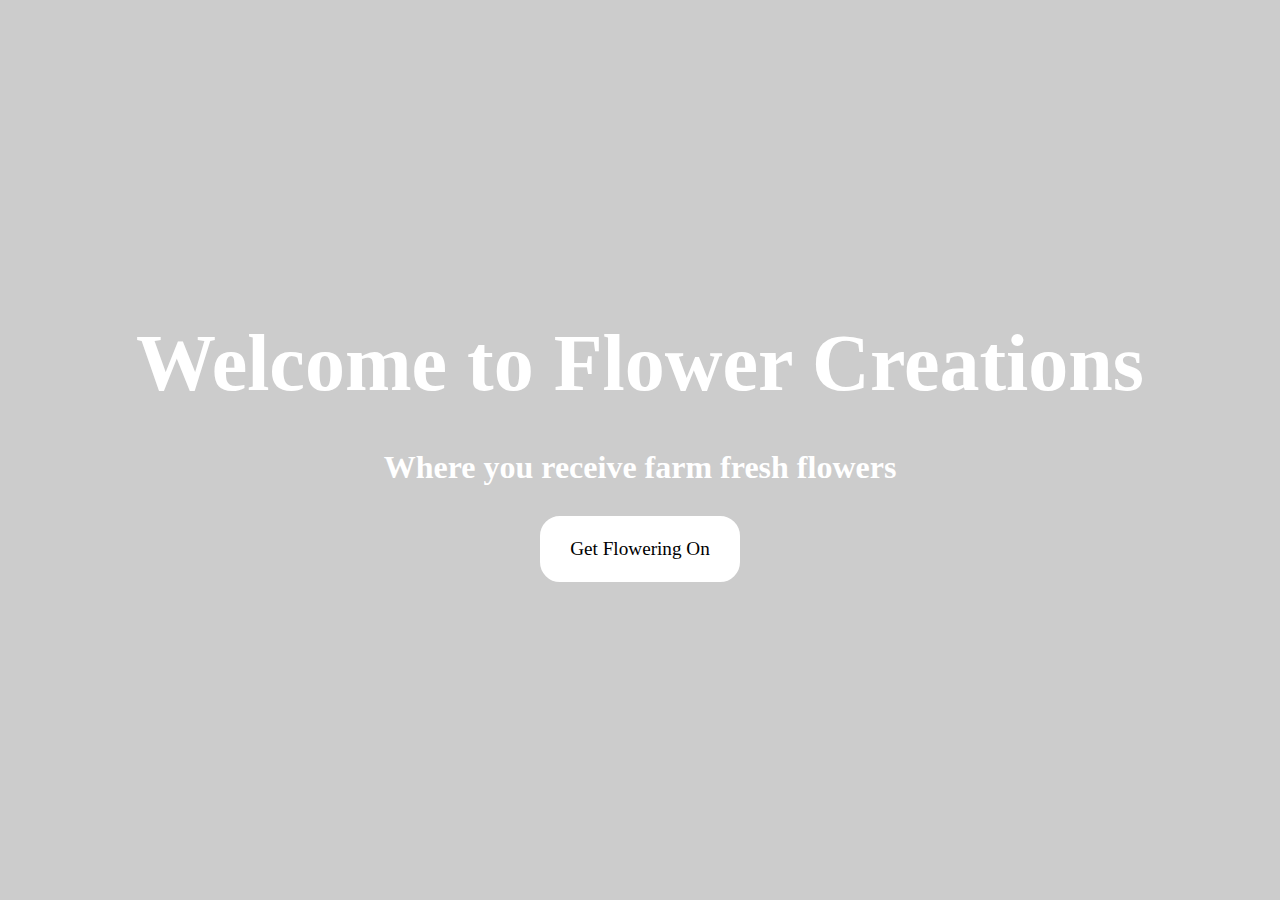
<file: index.html>
<!DOCTYPE html>
<html lang="en">
<head>
  <meta charset="utf-8">
  <meta name="viewport" content="width=device-width">
<link href="stylesheet.css" rel="stylesheet" type="text/css" />
  <title>Flower Creations</title>
</head>
<body>
  

<!--Hero Image starts here-->
  <section class="hero">
  <div class="hero-inner">
    <h1> Welcome to Flower Creations</h1>
    <h2>Where you receive farm fresh flowers</h2>
    <a href= "Shop.html" ID="button">Get Flowering On</a>
  </div>
  </section>
<!--Hero Image ends here-->  


</body>
</html>
</file>
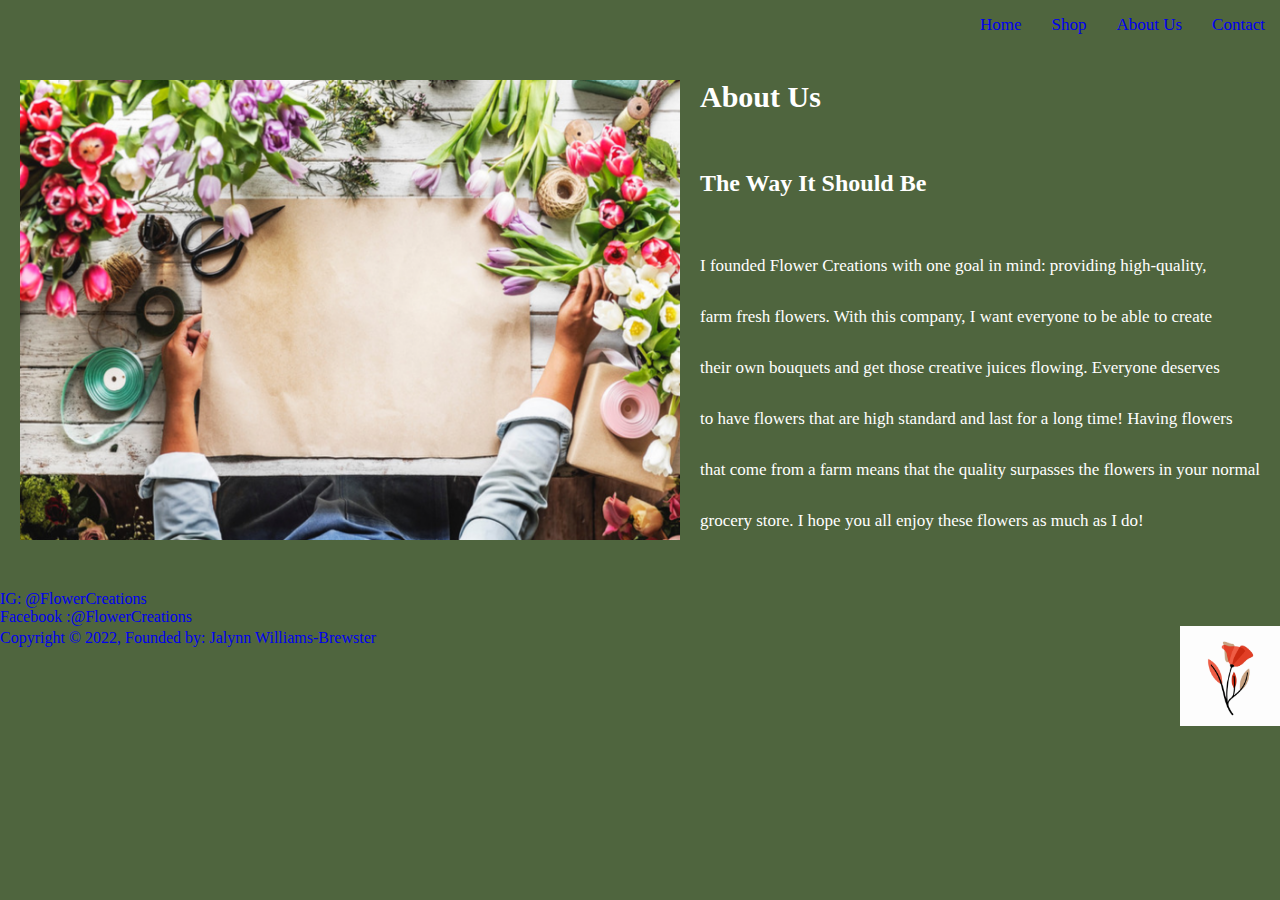
<file: About Us.html>
<!DOCTYPE html>
<html lang="en">
<head>
  <meta charset="UTF-8">
  <meta http-equiv="X-UA-Compatible" content="IE=edge">
  <meta name="viewport" content="width=device-width, initial-scale=1.0">
  <link href="stylesheet.css" rel="stylesheet" type="text/css" />
  <link rel="stylesheet" href="https://cdnjs.cloudflare.com/ajax/libs/font-awesome/4.7.0/css/font-awesome.min.css">
  <title>About Us</title>
</head>
<body class="backgroundcolor">

<!--Header starts here-->

<nav class="navbar1">
<ul>
    <li><a href="Contact.html">Contact</a></li>
    <li><a href="About Us.html">About Us</a></li>
    <li><a href="Shop.html">Shop</a></li>
    <li><a href="index.html">Home</a></li> 
</ul>
</nav>

<!--Header ends here-->

  <!--Main Image Starts-->
  
<img src="Flower Pictures/AboutPage.png" alt="making flowers" class="aboutflowers"/>
<article>
<h3>About Us</h3><br>
<h4>The Way It Should Be</h4><br>
<p class="aboutustext">I founded Flower Creations with one goal in mind: providing high-quality, <br></br> farm fresh flowers. With this company, I want everyone to be able to create <br></br> their own bouquets and get those creative juices flowing. Everyone deserves <br></br> to have flowers that are high standard and last for a long time! Having flowers <br></br> that come from a farm means that the quality surpasses the flowers in your normal <br></br> grocery store. I hope you all enjoy these flowers as much as I do!  </p>
 </article>
  <!--Main Image Ends-->

<br></br>


<footer>
<ul>
  <li><a href="https://www.instagram.com" target="_blank">IG: @FlowerCreations</li>
  <li><a href="https://www.facebook.com" target="_blank">Facebook :@FlowerCreations</li>
</ul>
<img src="Flower Pictures/FlowerLogo.png" alt="flower logo" class="flowerlogo">

<p class="footertext"> Copyright &copy; 2022, Founded by: Jalynn Williams-Brewster</p>
</footer>
  
</body>
</html>
</file>
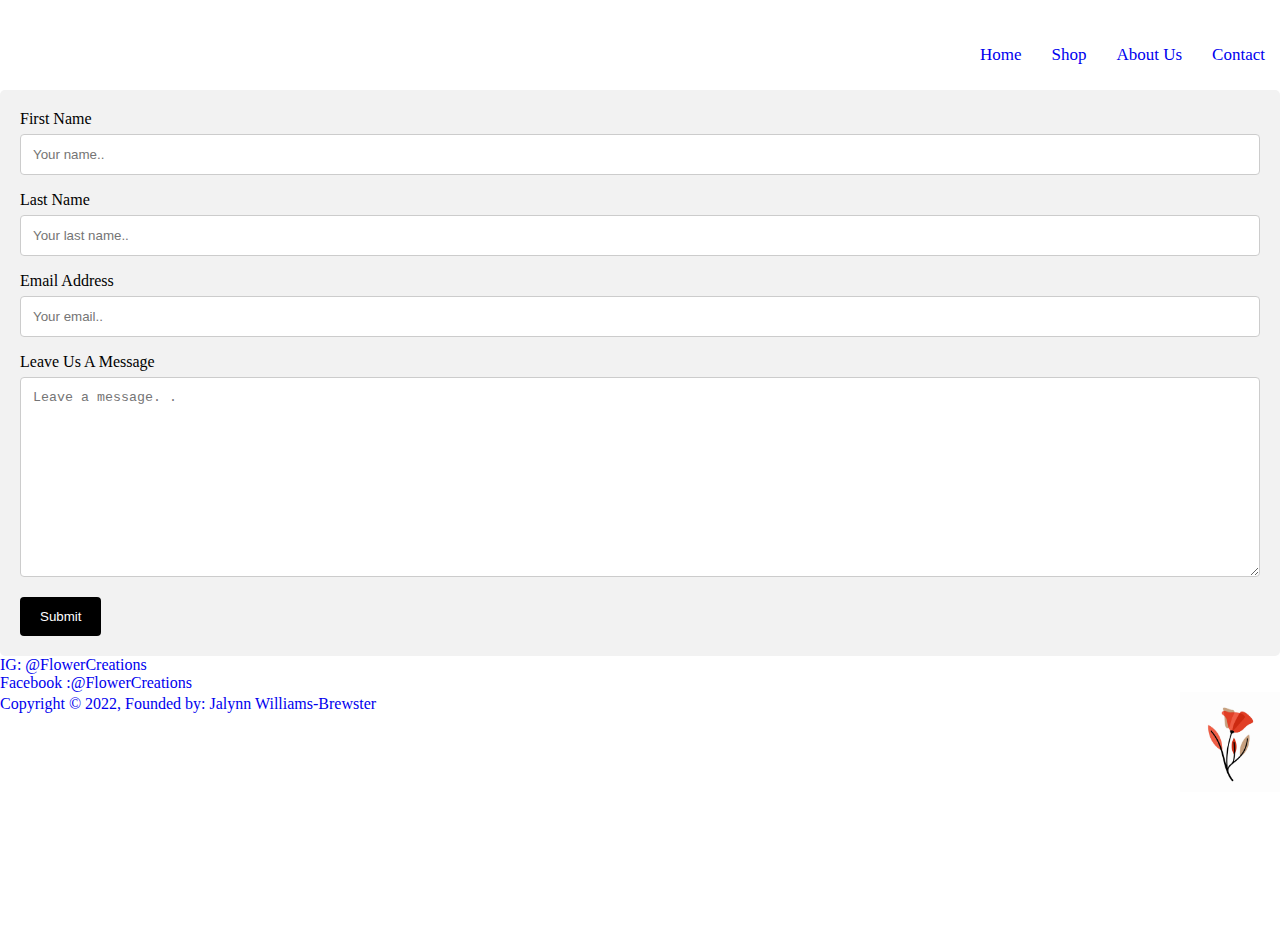
<file: Contact.html>
<!DOCTYPE html>
<html lang="en">
<head>
  <meta charset="UTF-8">
  <meta http-equiv="X-UA-Compatible" content="IE=edge">
  <meta name="viewport" content="width=device-width, initial-scale=1.0">
  <link href="stylesheet.css" rel="stylesheet" type="text/css" />
  <link rel="stylesheet" href="https://cdnjs.cloudflare.com/ajax/libs/font-awesome/4.7.0/css/font-awesome.min.css">
  <title>Contact</title>
</head>
<body>

<!--Header starts here-->
<header>
<nav class="navbar2">
<ul>
    <li><a href="Contact.html">Contact</a></li>
    <li><a href="About Us.html">About Us</a></li>
    <li><a href="Shop.html">Shop</a></li> 
    <li><a href="index.html">Home</a></li>
</ul>
</nav>
</header>
<!--Header ends here-->
  
<!--Form starts here-->

<div class="container">
  <form>

    <label for="fname">First Name</label>
    <input type="text" id="fname" name="firstname" placeholder="Your name..">

    <label for="lname">Last Name</label>
    <input type="text" id="lname" name="lastname" placeholder="Your last name..">

    <label for="email">Email Address</label>
    <input type="text" id="emailaddress" name="emailaddress" placeholder="Your email..">

    <label for="subject">Leave Us A Message</label>
    <textarea id="subject" name="subject"  style="height:200px" placeholder="Leave a message. ."></textarea>

    <input type="submit" value="Submit">

  </form>
</div>


<!--Form Ends here-->


<footer>
 <ul>
  <li><a href="https://www.instagram.com" target="_blank">IG: @FlowerCreations</li>
  <li><a href="https://www.facebook.com" target="_blank">Facebook :@FlowerCreations</li>
</ul>
<img src="Flower Pictures/FlowerLogo.png" alt="flower logo" class="flowerlogo">

<p class="footertext"> Copyright &copy; 2022, Founded by: Jalynn Williams-Brewster</p> 
</footer>
  
</body>

</html>
</file>
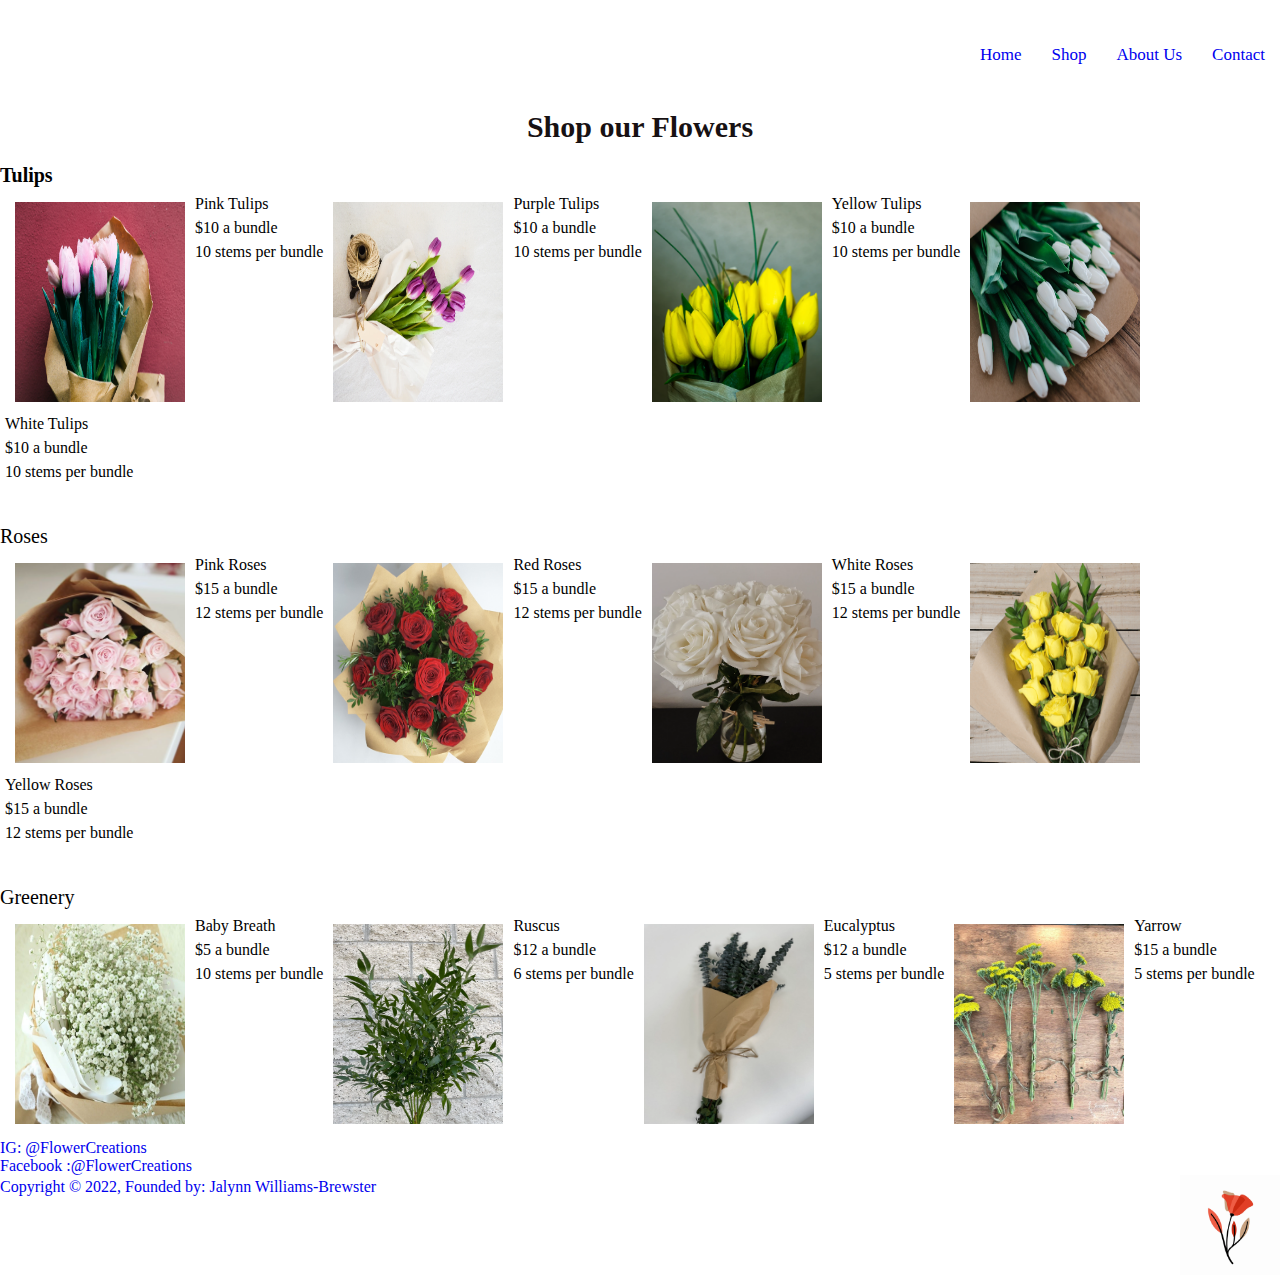
<file: Shop.html>
<!DOCTYPE html>
<html lang="en">
<head>
  <meta charset="UTF-8">
  <meta http-equiv="X-UA-Compatible" content="IE=edge">
  <meta name="viewport" content="width=device-width, initial-scale=1.0">
  <link href="stylesheet.css" rel="stylesheet" type="text/css" />
  <link rel="stylesheet" href="https://cdnjs.cloudflare.com/ajax/libs/font-awesome/4.7.0/css/font-awesome.min.css">
  <title>Shop</title>
</head>
<body>

  <!--Header starts here-->
<header>
<nav class="navbar0">
<ul>
    <li><a href="Contact.html">Contact</a></li>
    <li><a href="About Us.html">About Us</a></li>
    <li><a href="Shop.html">Shop</a></li> 
    <li><a href="index.html">Home</a></li>
</ul>
</nav>
</header>
<!--Header ends here-->

<h5>Shop our Flowers</h5>

<!--Products Start here-->

<h6 class="tulipsection">Tulips</h6>
<div class="tulipproducts">
      <img class="item" src="Flower Pictures/PinkTulip.png" alt="Pink Tulips">
      <p>Pink Tulips <br> $10 a bundle <br> 10 stems per bundle</p>
      <img class="item" src="Flower Pictures/PurpleTulip.png" alt="Purple Tulips">
      <p>Purple Tulips <br> $10 a bundle <br> 10 stems per bundle</p>
      <img class="item" src="Flower Pictures/YellowTulip.png" alt="Yellow Tulips"> 
      <p>Yellow Tulips <br> $10 a bundle <br> 10 stems per bundle</p>
      <img class="item" src="Flower Pictures/WhiteTulip.png" alt="White Tulips"> 
      <p>White Tulips <br> $10 a bundle <br> 10 stems per bundle</p>   
</div>
  
<br></br>
  
<h7 class="rosesection">Roses</h7>
<div class="roseproducts">
    <img class="item" src="Flower Pictures/PinkRosess.png" alt="Pink Roses">
    <p>Pink Roses <br> $15 a bundle <br> 12 stems per bundle</p> 
    <img class="item" src="Flower Pictures/RedRosess.png" alt="Red Roses">
    <p>Red Roses <br> $15 a bundle <br> 12 stems per bundle</p>
    <img class="item" src="Flower Pictures/WhiteRoses.png" alt="White Roses">
    <p>White Roses <br> $15 a bundle <br> 12 stems per bundle</p>
    <img class="item" src="Flower Pictures/YellowRoses.png" alt="Yellow Roses">
    <p>Yellow Roses <br> $15 a bundle <br> 12 stems per bundle</p>
</div>

<br></br>

<h8 class="greenerysection">Greenery</h8>
<div class="greeneryproducts">
  <img class="item" src="Flower Pictures/babybreath.png" alt="baby breath">
  <p>Baby Breath <br> $5 a bundle <br> 10 stems per bundle</p>
  <img class="item" src="Flower Pictures/ruscus.png" alt="ruscus">
  <p>Ruscus <br> $12 a bundle <br> 6 stems per bundle</p>
  <img class="item" src="Flower Pictures/eucalyptus.png" alt="eucalyptus">
  <p>Eucalyptus <br> $12 a bundle <br> 5 stems per bundle</p>
  <img class="item" src="Flower Pictures/yarrow.png" alt="yarrow">
  <p>Yarrow <br> $15 a bundle <br> 5 stems per bundle</p>
</div>
  
<!--Products End here-->
  
<footer>
 <ul>
  <li><a href="https://www.instagram.com" target="_blank">IG: @FlowerCreations</li>
  <li><a href="https://www.facebook.com" target="_blank">Facebook :@FlowerCreations</li>
</ul>
<img src="Flower Pictures/FlowerLogo.png" alt="flower logo" class="flowerlogo">

<p class="footertext"> Copyright &copy; 2022, Founded by: Jalynn Williams-Brewster</p> 
</footer> 
  
</body>

</html>
</file>
<file: stylesheet.css>
/* Index */
html, body {
    height: 100%;
    width: 100%;
  }
  
  *{
      margin: 0;
      padding: 0;
      box-sizing: border-box;
      text-decoration: none;
  }
  
  .hero {
    width: 100vw;
    height: 100vh;
    display: flex;
    justify-content: center;
    align-items: center;
    text-align: center;
    color: white;
    background-image: linear-gradient(rgba(0, 0, 0, 0.2),rgba(0, 0, 0, 0.2)), url(https://images.unsplash.com/photo-1488928741225-2aaf732c96cc?ixlib=rb-1.2.1&ixid=MnwxMjA3fDB8MHxwaG90by1wYWdlfHx8fGVufDB8fHx8&auto=format&fit=crop&w=1740&q=80);
    background-size: cover;
    background-position: center;
    background-repeat: no-repeat;
    background-attachment: fixed;
  }
  
  .hero h1 {
    font-size: 5em;
    margin-top: 0;
    margin-bottom: 0.5em;
  }
  
  .hero h2 {
    text-align: center;
    font-size: 2em;
  }
  
  #button {
    display: block;
    width: 200px;
    padding: 1em;
    margin-top: 30px;
    margin-left: auto;
    margin-right: auto;
    color: black;
    text-decoration: none;
    font-size: 1.2em;
    border: 3px solid white;
    border-radius: 20px;
    background-color: white;
  }
  
  .navbar0 {
      background-color: white;
      overflow: hidden;
      margin-top: 30px;
      margin-bottom: 10px;
      
  }
  
  .navbar0 ul li {
      float: right;
      display: block;
      color: #171113;
      text-decoration: bold;
      font-size: 17px;
      padding: 15px;
    
  }
  
  .navbar0 ul li :hover {
    color: #4F653E;
  }
  
  
  /*End Index*/
  
  /*Shop*/
  
 h5 {
    font-size: 30px;
    color:#171113;
    text-align: center;
    padding: 20px;
  }

.tulipsection {
    font-size: 20px;
    text-align: left;
}

  .tulipproducts {
    display: flex;
    flex-wrap: wrap;
    padding: 5px;
  }
  
.rosesection {
    font-size: 20px;
    text-align: left;
}

  .roseproducts {
     display: flex;
    flex-wrap: wrap;
    padding: 5px;
  }
  
.greenerysection {
    font-size: 20px;
    text-align: left;
}

  .greeneryproducts {
    display: flex;
    flex-wrap: wrap;
    padding: 5px;
  }
  
  .item {
    margin: 10px;
    width: 170px;
    height: 200px;
  }
  
  /*End Shop*/
  
  /*About Us*/
  
  .backgroundcolor {
    background-color: #4F653E;
  }
  
  .aboutflowers {
    height: 500px; 
    width: 700px;
    float: left;
    padding: 20px;
  }
  
   h3 {
    font-size: 30px;
     color: #fff;
     text-align: left;
     text-decoration: bold;
     padding: 20px;
  }
  
  h4 {
    font-size: 24px;
    color: #fff;
    padding: 18px;
  }
  
  .aboutustext {
    text-align: left;
    font-size: 17px;
    color: #fff;
    padding: 20px;
  }
  
  .navbar1 {
      background-color: #4F653E;
      overflow: hidden;
      margin-top: auto;
      margin-bottom: 10px; 
        
  }
  
  .navbar1 ul li {
      float: right;
      display: block;
      color: #4F653E;
      text-decoration: bold;
      font-size: 17px; 
      padding: 15px;
  }
  
  .flowerlogo {
    width: 100px;
    height: 100px;
    float: left;
  }
  
  /*End About Us*/
  
  /*Contact*/
  
  input[type=text], select, textarea {
    width: 100%; 
    padding: 12px; 
    border: 1px solid #ccc; 
    border-radius: 4px; 
    box-sizing: border-box; 
    margin-top: 6px; 
    margin-bottom: 16px; 
    resize: vertical;
  }
  
  input[type=submit] {
    background-color: black;
    color: white;
    padding: 12px 20px;
    border: none;
    border-radius: 4px;
    cursor: pointer;
  }
  
  .container {
    border-radius: 5px;
    background-color: #f2f2f2;
    padding: 20px;
  }
  
  .navbar2 {
      background-color: white;
      overflow: hidden;
      margin-top: 30px;
      margin-bottom: 10px;
      
  }
  
  .navbar2 ul li {
      float: right;
      display: block;
      color: #171113;
      text-decoration: bold;
      font-size: 17px;
      padding: 15px;
    
  }
  
  .navbar2 ul li :hover {
    color: #4F653E;
  }
  
  footer {
    display: block;
    position: absolute;
    width: 100%;
    height: 60px;
  }
  
  
  .flowerlogo {
    width: 100px;
    height: 100px;
    float: right;
  }
  
  /*End Contact*/

/* media queries*/

@media (min-width: 600px) {
  p  {
        font-size: 1rem;
    }
}

@media (min-width: 800px) {
  p  {
        font-size: 1rem;
        line-height: 1.5;  
    }
}
</file>
